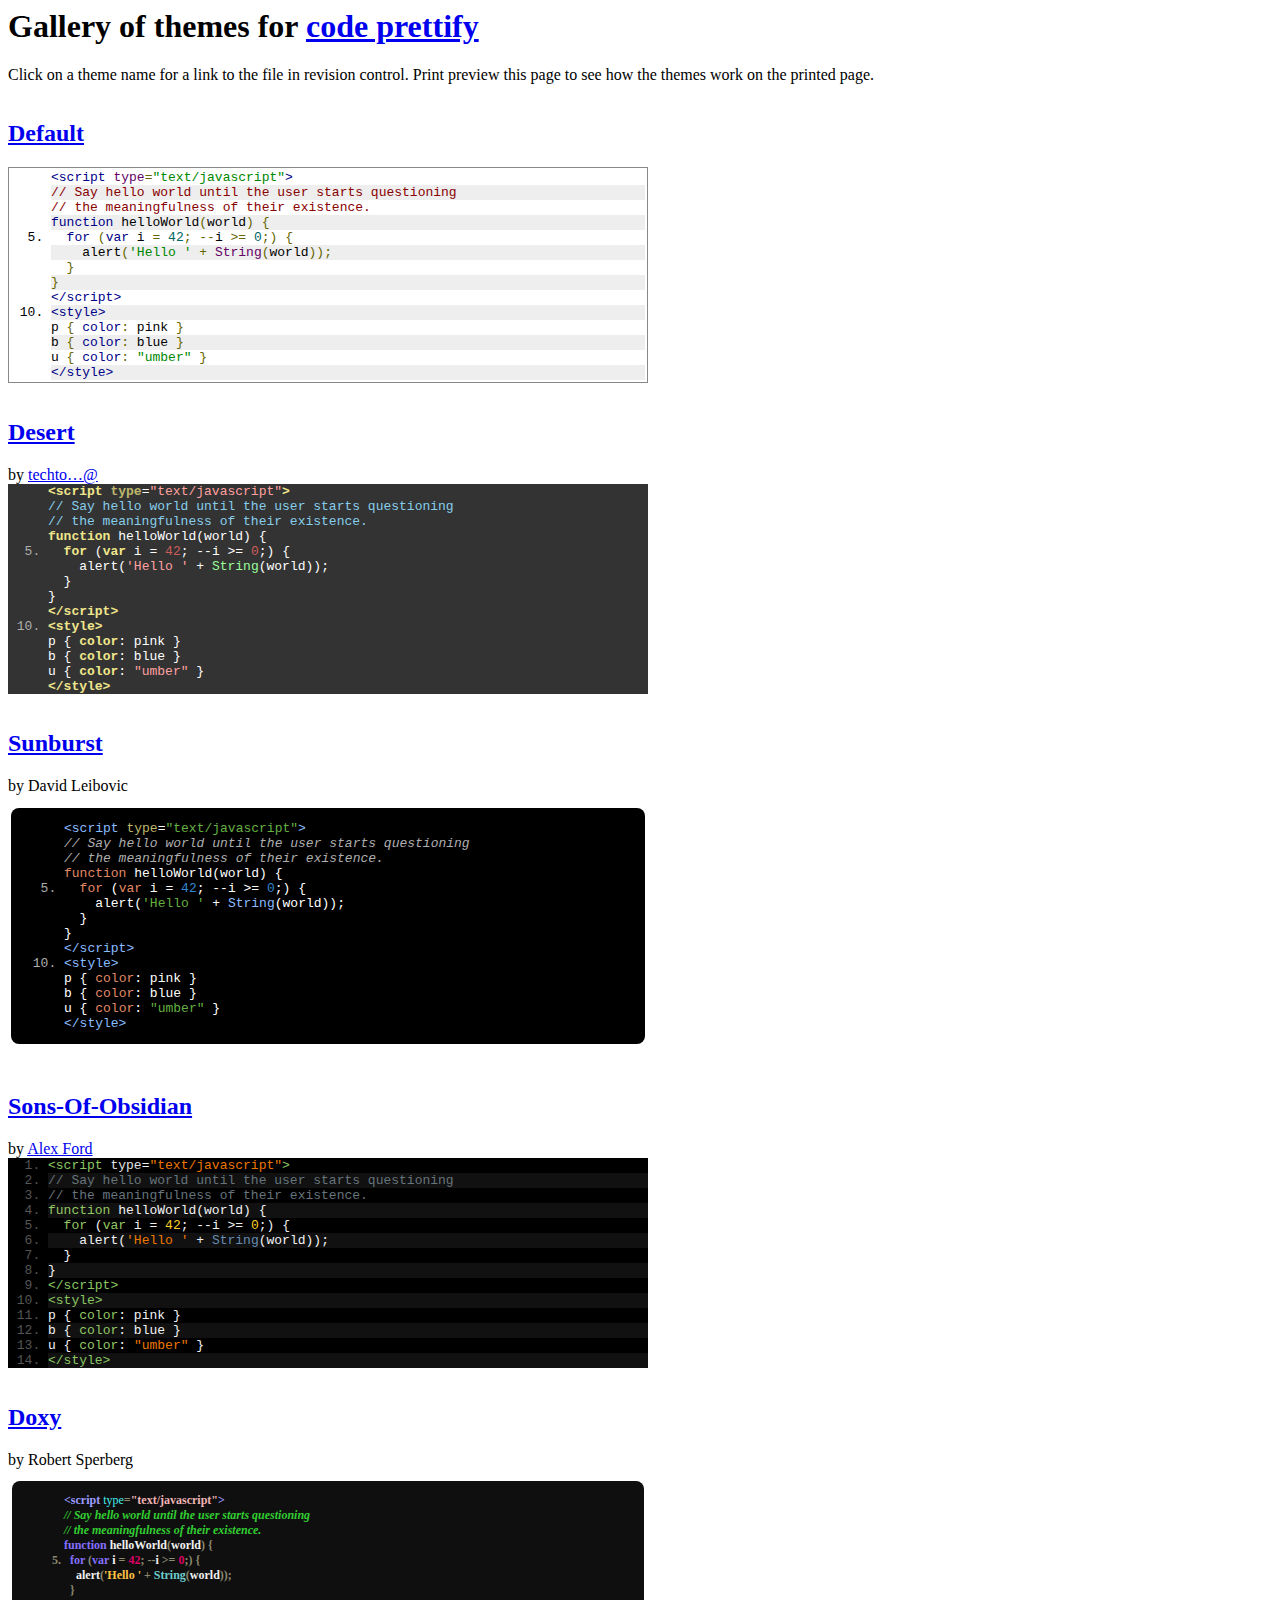
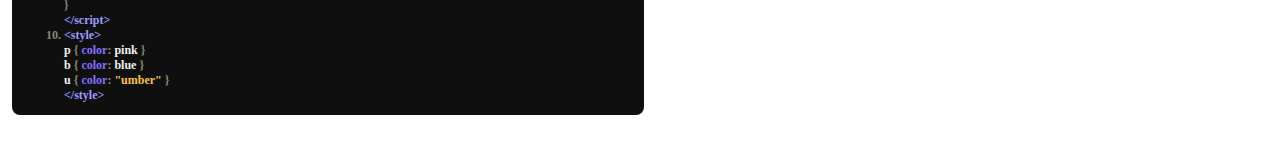
<file: bower_components/google-code-prettify/styles/index.html>
<!DOCTYPE HTML PUBLIC "-//IETF//DTD HTML//EN">
<html><head>
<title>Prettify Themes Gallery</title>
<style type="text/css">
iframe { width: 100%; border-style: none; margin: 0; padding: 0 }
</style>
<script>
var allThemes = [
  { name: 'default' },
  { name: 'desert',
    authorHtml: '<a href="http://code.google.com/u/@VhJeSlJYBhVMWgF7/">'
        + 'techto&hellip;@<\/a>' },
  { name: 'sunburst', authorHtml: 'David Leibovic' },
  { name: 'sons-of-obsidian',
    authorHtml: '<a href="http://CodeTunnel.com/blog/post/71'
        + '/google-code-prettify-obsidian-theme">Alex Ford<\/a>' },
  { name: 'doxy', authorHtml: 'Robert Sperberg' },
];

// Called by the demo.html frames loaded per theme to
// size the iframes properly and to allow them to tile
// the page nicely.
function adjustChildIframeSize(themeName, width, height) {
  if (typeof console != 'undefined') {
    try {
      console.log('adjusting ' + themeName + ' to ' + width + 'x' + height);
    } catch (ex) {
      // Don't bother logging log failure.
    }
  }

  var container = document.getElementById(themeName).parentNode;
  container.style.width = (+width + 16) + 'px';
  container.style.display = 'inline-block';
  var iframe = container.getElementsByTagName('iframe')[0];
  iframe.style.height = (+height + 16) + 'px';
}
</script>
</head>

<body>
<noscript>This page requires JavaScript</noscript>

<h1>Gallery of themes for
<a href="http://code.google.com/p/google-code-prettify/">code prettify</a></h1>
<p>
Click on a theme name for a link to the file in revision control.
Print preview this page to see how the themes work on the printed page.
</p>
<script>(function () {
  // Produce an iframe per theme.
  // We pass the threme name to the iframe via its URI query, and
  // it loads prettify and the theme CSS, and calls back to this page
  // to resize the iframe.
  for (var i = 0, n = allThemes.length; i < n; ++i) {
    var theme = allThemes[i];
    if (!theme) { continue; }
    var iframe = document.createElement('iframe');
    iframe.name = theme.name;
    iframe.src = 'demo.html?' + encodeURIComponent(theme.name);
    var header = document.createElement('h2');
    header.id = theme.name;
    var linkToThemeSrc = document.createElement('a');
    linkToThemeSrc.href = (
        'http://code.google.com/p/google-code-prettify/source/browse/trunk/' +
        (theme.name === 'default'
         ? 'src/prettify.css'
         : 'styles/' + encodeURIComponent(theme.name) + '.css'));
    linkToThemeSrc.appendChild(document.createTextNode(
       theme.name.replace(/\b[a-z]/g,  // Capitalize first letter of each word
       function (letter) { return letter.toUpperCase(); })));
    header.appendChild(linkToThemeSrc);

    var attribution;
    if (theme.authorHtml) {
      attribution = document.createElement('span');
      attribution.className = 'attribution';
      attribution.innerHTML = 'by ' + theme.authorHtml;
    }

    var div = document.createElement('div');
    div.appendChild(header);
    if (attribution) { div.appendChild(attribution); }
    div.appendChild(iframe);
    document.body.appendChild(div);
  }
})()</script>

</body></html>
</file>
